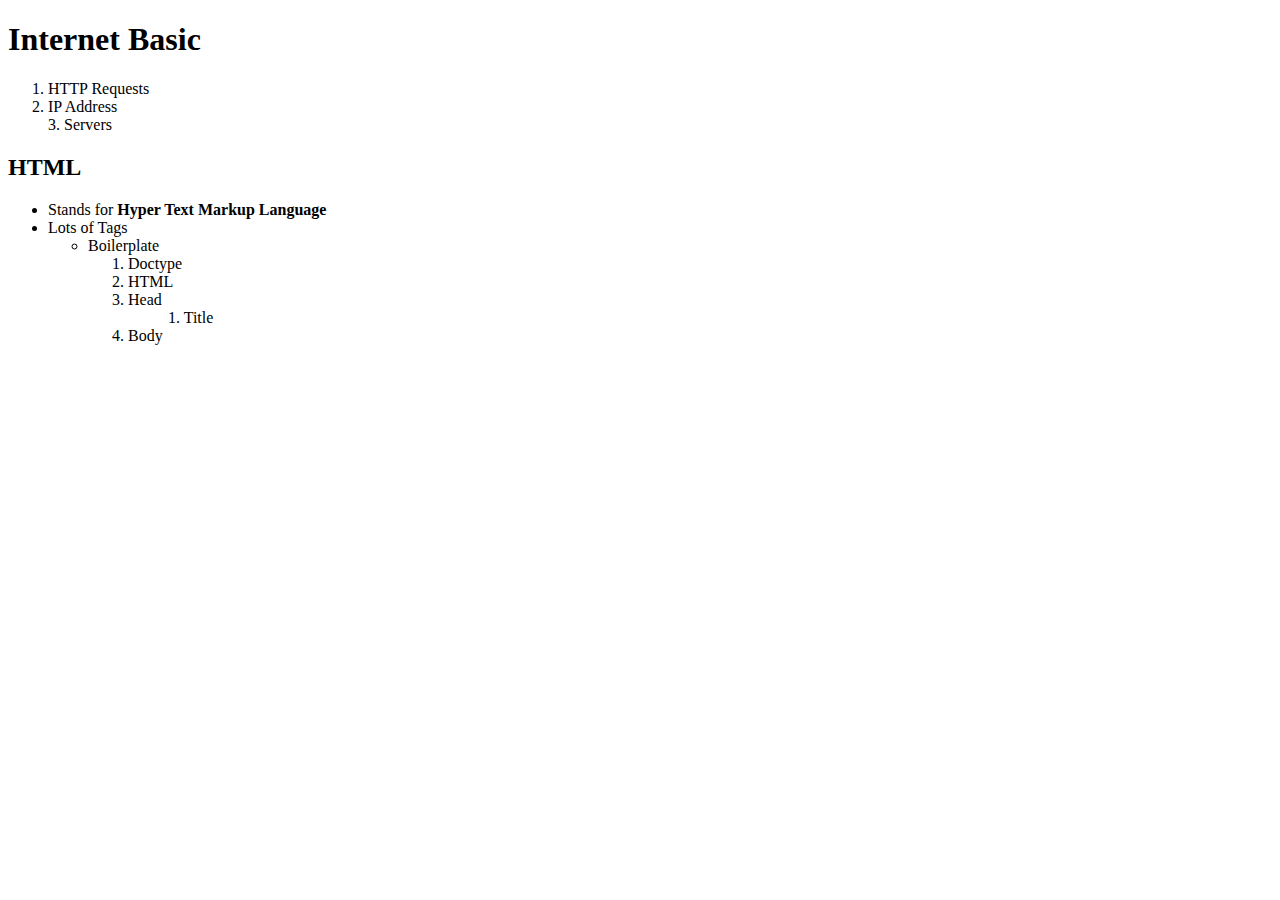
<file: session 1/index.html>
<!DOCTYPE html>
<html lang="en">

<head>
    <meta charset="UTF-8">
    <meta name="viewport" content="width=device-width, initial-scale=1.0">
    <meta http-equiv="X-UA-Compatible" content="ie=edge">
    <title>Things I've Learned</title>
</head>

<body>
    <h1>Internet Basic</h1>
        <ol>
            <li>HTTP Requests</li>
            <li>IP Address</li>
            <il>3. Servers </li>
        </ol>
    <h2>HTML</h2>
        <ul>
            <li>Stands for <strong>Hyper Text Markup Language</strong></li>
            <li>Lots of Tags
                <ul>
                    <li>Boilerplate
                        <ol>
                            <li>Doctype</li>
                        <li>HTML</li>
                         <li>Head</li>
                         <ol>1. Title</ol>
                         <li>Body</li>
                        </ol>
                        
                      </li>
                       
                         
                        
                </ul>
            </li>
        </u>
    <strong></strong>
    <ul></ul>
    <il></il>

</body>

</html>
</file>
